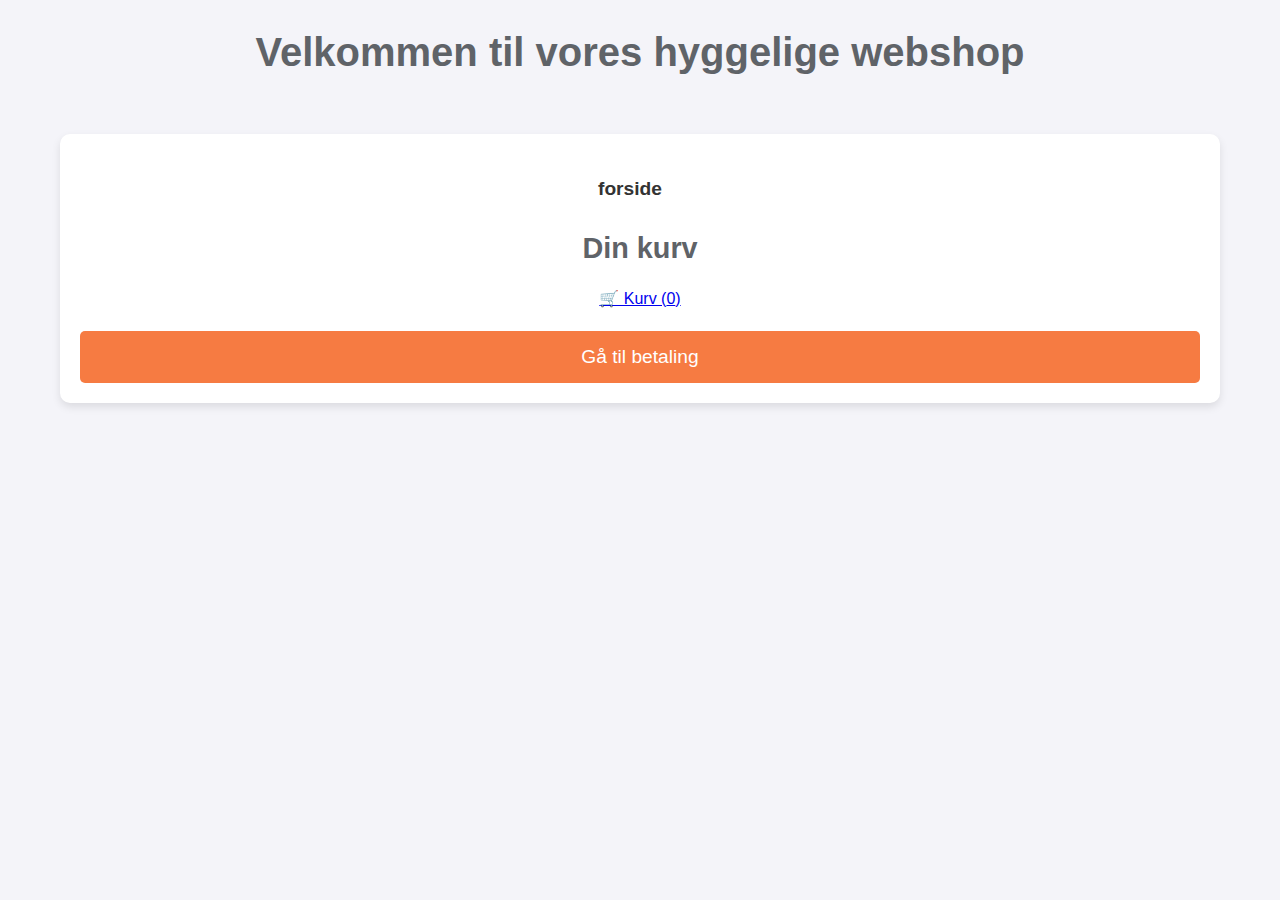
<file: frederik/shop.html>
<!DOCTYPE html>
<html lang="da">

<head>
    <meta charset="UTF-8">
    <meta name="viewport" content="width=device-width, initial-scale=1.0">
    <title>Hyggelig Webshop</title>
    <link rel="stylesheet" href="shop.css">
</head>

<body>
    <div class="shop-container">
        <h1>Velkommen til vores hyggelige webshop</h1>
        <div id="products"></div>
        <div class="cart-container">
            <ul class="navlist">
                <li><a href="/MIn webshop/index.html">forside
                    </a></li>
            </ul>
            <h2>Din kurv</h2>
            <a href="/frederik/kurv.html">🛒 Kurv (<span id="cart-count">0</span>)</a>
            <button id="checkout-btn" class="button">Gå til betaling</button>
        </div>
    </div>
    <script src="/frederik/kurv.js"></script>
</body>

</html>
</file>
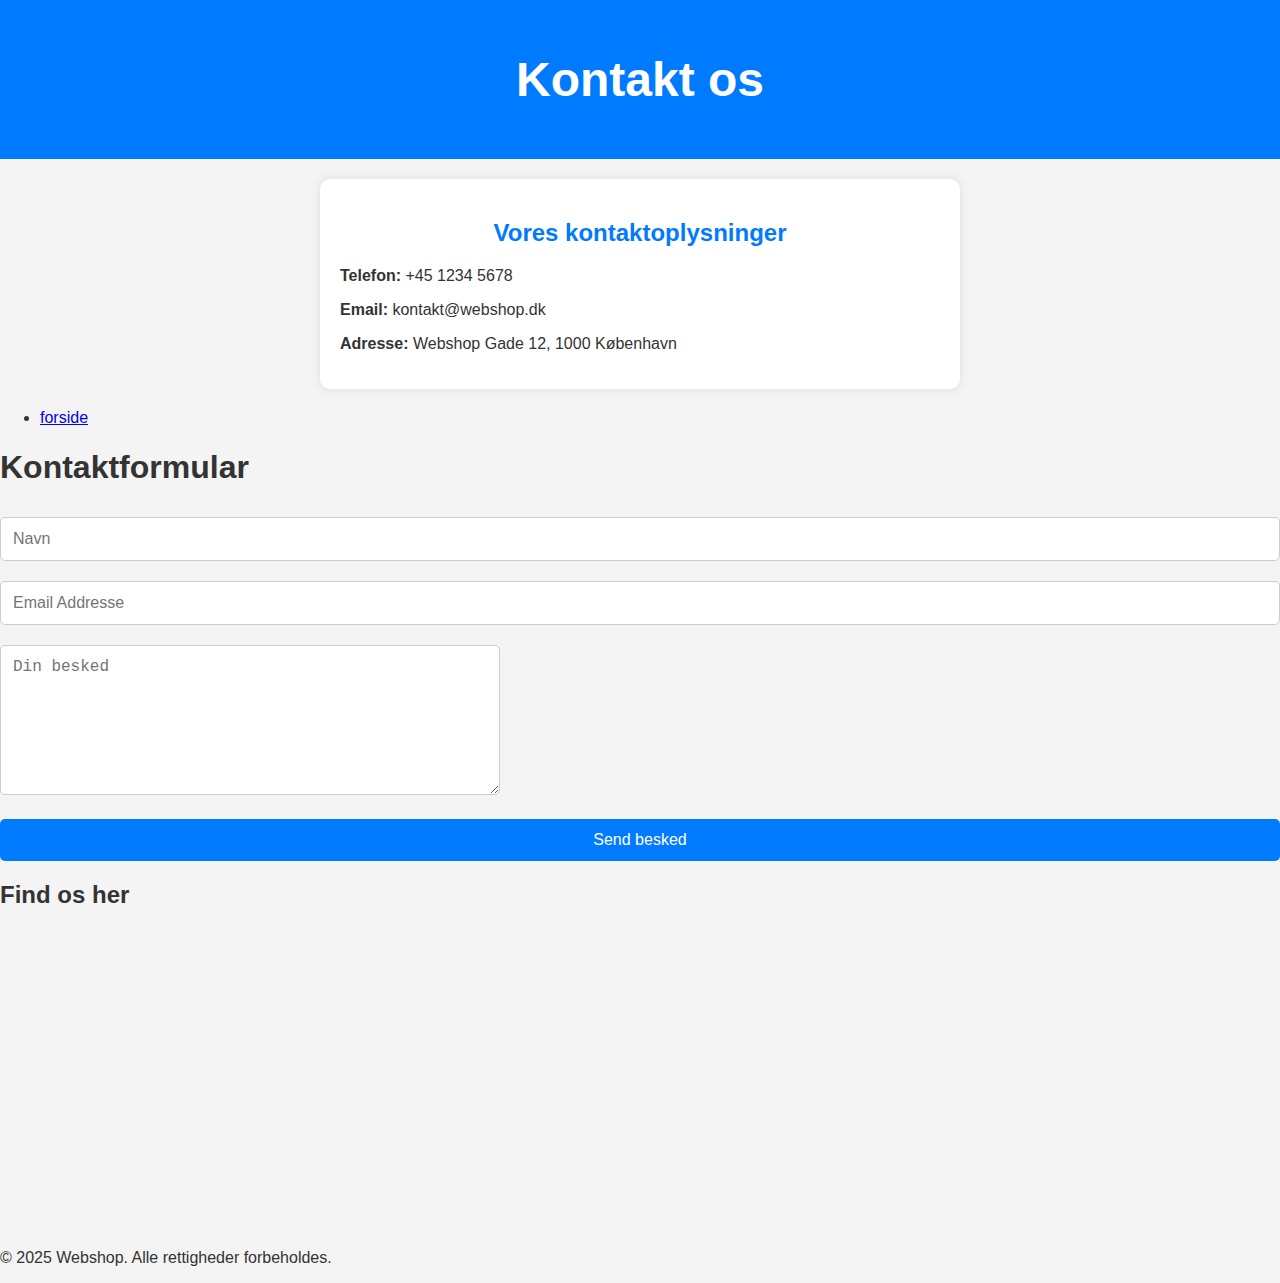
<file: kontakt/kontakt.html>
<!DOCTYPE html>
<html lang="da">

<head>
    <meta charset="UTF-8">
    <meta name="viewport" content="width=device-width, initial-scale=1.0">
    <title>Kontakt os</title>
    <link rel="stylesheet" href="kontakt.css"> <!-- Link til din CSS-fil -->
</head>

<body>
    <header>
        <h1>Kontakt os</h1>
    </header>

    <main>
        <section class="kontakt-info">
            <h2>Vores kontaktoplysninger</h2>
            <p><strong>Telefon:</strong> +45 1234 5678</p>
            <p><strong>Email:</strong> kontakt@webshop.dk</p>
            <p><strong>Adresse:</strong> Webshop Gade 12, 1000 København</p>
        </section>

        <ul class="navlist">
            <li><a href="/MIn webshop/index.html">forside</a></li>
        </ul>

        <section class="main center-max flex-desktop">
            <article class="article article-form">
                <div class="container">
                    <h1>Kontaktformular</h1>
                    <form target="_blank" action="https://formsubmit.co/vesterby@hotmail.dk" method="POST">
                        <div class="form-group">
                            <div class="form-row">
                                <div class="col">
                                    <input type="text" name="name" class="form-control" placeholder="Navn" required>
                                </div>
                                <div class="col">
                                    <input type="email" name="email" class="form-control" placeholder="Email Addresse"
                                        required>
                                </div>
                            </div>
                        </div>
                        <div class="form-group">
                            <textarea placeholder="Din besked" class="form-control" name="besked" rows="10"
                                required></textarea>
                        </div>
                        <button type="submit" class="btn btn-lg btn-dark btn-block">Send besked</button>
                    </form>
                </div>
            </article>
            <aside class="aside">
                <section class="map">
                    <h2>Find os her</h2>
                    <iframe
                        src="https://www.google.com/maps/embed?pb=!1m18!1m12!1m3!1d2250.0!2d12.568337!3d55.676098!2m3!1f0!2f0!3f0!3m2!1i1024!2i768!4f13.1!3m3!1m2!1s0x0%3A0x0!2zNTXCsDQwJzM0LjAiTiAxMsKwMzQnMDcuMCJF!5e0!3m2!1sen!2sdk!4v1615581610123"
                        width="100%" height="300" style="border:0;" allowfullscreen="" loading="lazy">
                    </iframe>
                </section>
            </aside>
        </section>
    </main>

    <footer>
        <p>&copy; 2025 Webshop. Alle rettigheder forbeholdes.</p>
    </footer>
</body>

</html>
</file>
<file: kontakt/kontakt.css>
/* Generel styling */
body {
    font-family: Arial, sans-serif;
    margin: 0;
    padding: 0;
    background-color: #f4f4f4;
    color: #333;
}

/* Header */
header {
    background-color: #007bff;
    color: white;
    text-align: center;
    padding: 20px 0;
    font-size: 24px;
}

/* Kontakt info sektion */
.kontakt-info {
    background: white;
    padding: 20px;
    margin: 20px auto;
    max-width: 600px;
    border-radius: 10px;
    box-shadow: 0 0 10px rgba(0, 0, 0, 0.1);
}

.kontakt-info h2 {
    text-align: center;
    color: #007bff;
}

/* Styling for tekstfelter */
input[type="text"],
input[type="email"],
textarea {
    width: 100%;
    padding: 12px;
    margin: 10px 0;
    border: 1px solid #ccc;
    border-radius: 5px;
    box-sizing: border-box;
    font-size: 16px;
}

/* Fokus effekt på inputfelter */
input[type="text"]:focus,
input[type="email"]:focus,
textarea:focus {
    border-color: #007bff;
    outline: none;
}

/* Styling for tekstområdet (textarea) */
textarea {
    height: 150px;
    width: 500px;
}

/* Styling af submit knap */
button[type="submit"] {
    background-color: #007bff;
    color: white;
    padding: 12px 20px;
    border: none;
    border-radius: 5px;
    cursor: pointer;
    font-size: 16px;
    width: 100%;
    margin-top: 10px;
}

/* Hover effekt på submit knap */
button[type="submit"]:hover {
    background-color: #0056b3;
}
</file>
<file: frederik/shop.css>
/* Generel reset for margin og padding */
* {
    margin: 0;
    padding: 0;
    box-sizing: border-box;
}

/* Body og baggrund */
body {
    font-family: Arial, sans-serif;
    background-color: #f4f4f9;
    color: #333;
    line-height: 1.6;
}

/* Container for shoppen */
.shop-container {
    max-width: 1200px;
    margin: 0 auto;
    padding: 20px;
    text-align: center;
}

/* Shop titel */
h1 {
    color: #5f6368;
    margin-bottom: 20px;
    font-size: 2.5rem;
}

/* Produkter */
#products {
    display: grid;
    grid-template-columns: repeat(auto-fill, minmax(250px, 1fr));
    gap: 20px;
    margin-bottom: 30px;
}

/* Produktboks */
.product {
    background-color: white;
    padding: 20px;
    border-radius: 10px;
    box-shadow: 0 4px 8px rgba(0, 0, 0, 0.1);
    transition: transform 0.3s, box-shadow 0.3s;
}

.product:hover {
    transform: translateY(-10px);
    box-shadow: 0 8px 16px rgba(0, 0, 0, 0.15);
}

.product img {
    width: 100%;
    border-radius: 8px;
    max-height: 200px;
    object-fit: cover;
}

.product h3 {
    font-size: 1.5rem;
    margin: 10px 0;
    color: #333;
}

.product p {
    color: #777;
}

.product .price {
    font-size: 1.2rem;
    font-weight: bold;
    color: #f67b42;
    margin-top: 10px;
}

.product .add-to-cart {
    background-color: #f67b42;
    color: white;
    border: none;
    padding: 10px;
    margin-top: 10px;
    cursor: pointer;
    border-radius: 5px;
    font-size: 1rem;
    transition: background-color 0.3s;
}

.product .add-to-cart:hover {
    background-color: #e46330;
}

/* Kurv container */
.cart-container {
    background-color: #fff;
    padding: 20px;
    border-radius: 10px;
    box-shadow: 0 4px 8px rgba(0, 0, 0, 0.1);
    position: sticky;
    top: 20px;
}

.cart-container h2 {
    font-size: 1.8rem;
    margin-bottom: 15px;
    color: #5f6368;
}

#cart {
    list-style-type: none;
    padding: 0;
    margin: 0;
}

#cart li {
    display: flex;
    justify-content: space-between;
    padding: 10px 0;
    border-bottom: 1px solid #eaeaea;
}

#cart li span {
    font-size: 1.1rem;
}

.button {
    background-color: #f67b42;
    color: white;
    border: none;
    padding: 15px;
    width: 100%;
    font-size: 1.2rem;
    cursor: pointer;
    border-radius: 5px;
    margin-top: 20px;
    transition: background-color 0.3s;
}

.button:hover {
    background-color: #e46330;
}

/* Navigation menu */
.navlist {
    list-style-type: none;
    padding: 0;
    margin: 20px 0;
    text-align: center;
}

.navlist li {
    display: inline;
    margin-right: 20px;
}

.navlist a {
    text-decoration: none;
    font-size: 1.2rem;
    color: #333;
    font-weight: bold;
}

.navlist a:hover {
    color: #f67b42;
}
</file>
